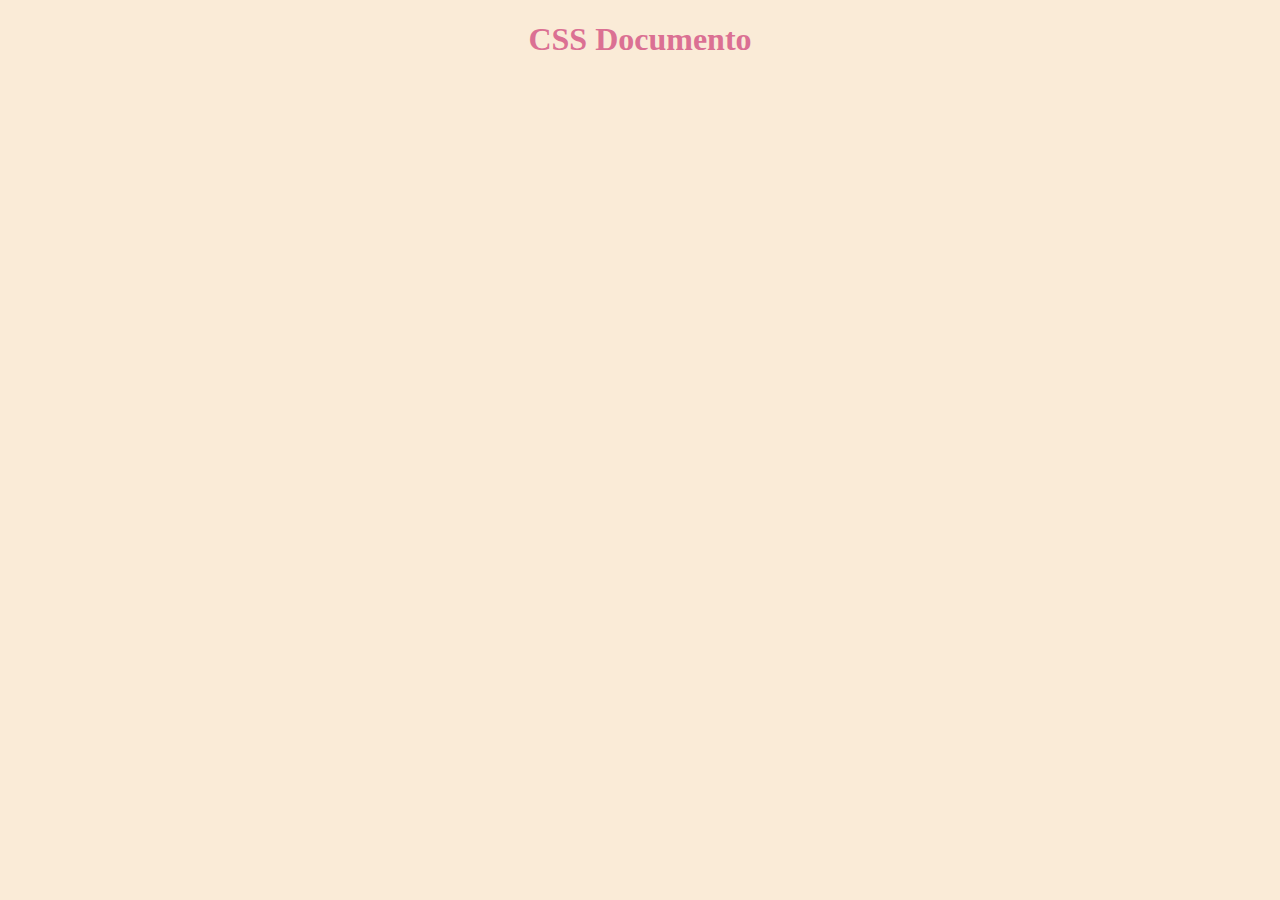
<file: documento.html>
<!DOCTYPE html>
<html lang="en">
<head>
    <meta charset="UTF-8">
    <meta name="viewport" content="width=device-width, initial-scale=1.0">
    <title>Document</title>
</head>
<body>
    <h1>CSS Documento</h1>
    <style>
     body{
        background-color: antiquewhite;
    }
    h1{
        color: palevioletred;
        text-align: center;
    }
 </style>
</body>
</html>
</file>
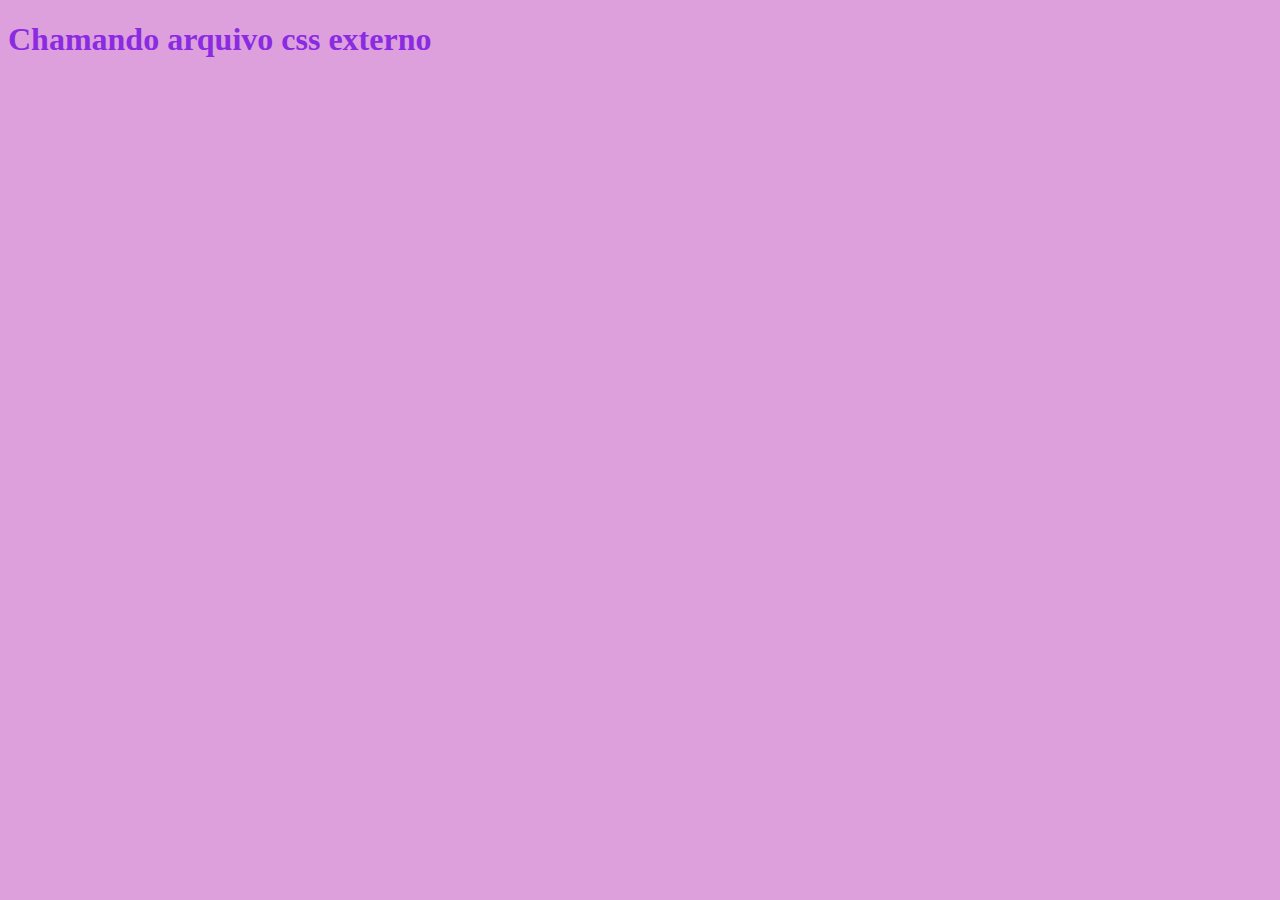
<file: externo.html>
<!DOCTYPE html>
<html lang="en">
<head>
    <meta charset="UTF-8">
    <meta name="viewport" content="width=device-width, initial-scale=1.0">
    <title>Document</title>
    <link rel="stylesheet" href="style.css">
</head>

<body>
    <h1 style="color: blueviolet;">Chamando arquivo css externo</h1>
</body>
</html>
</file>
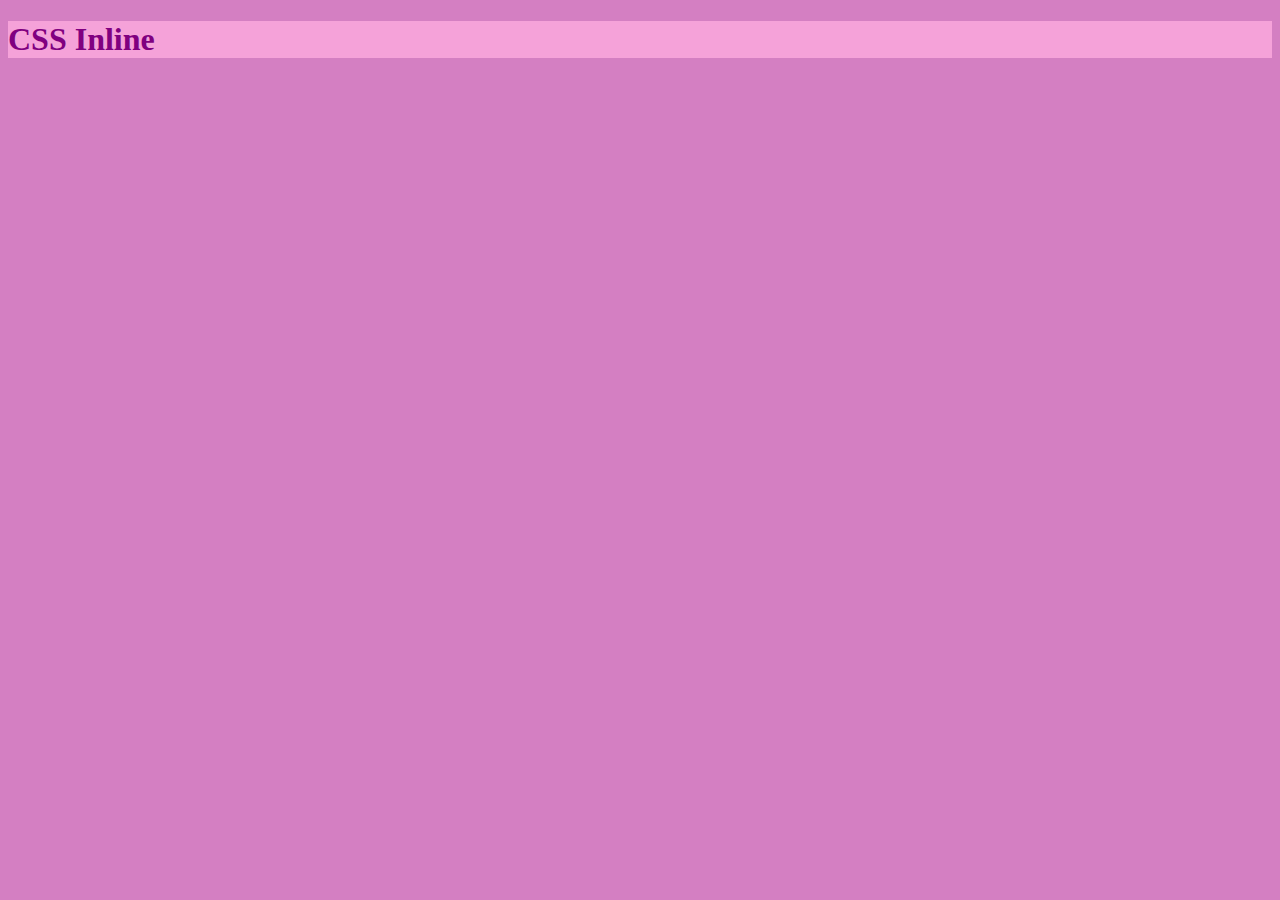
<file: inline.html>
<!DOCTYPE html>
<html lang="en">
<head>
    <meta charset="UTF-8">
    <meta name="viewport" content="width=device-width, initial-scale=1.0">
    <title>Document</title>
</head>
<body style="color: rgb(255, 4, 255); background-color: rgb(212, 127, 194);">
    <h1 style="color: purple; background-color: rgb(245, 162, 217);">CSS Inline</h1>
</body>
</html>
</file>
<file: style.css>
body{
    background-color: plum;
}
#identificador {
    color: blanchedalmond;
    text-align: center;
    font-size: 20px;
    margin: 50px;
}

.texto{
    color: palevioletred; 
    line-height: 30px;
    text-align: justify;
    text-transform: uppercase;
    font-weight: bold;
    border: 1px solid;
    font-family: 'Gill Sans', 'Gill Sans MT', Calibri, 'Trebuchet MS', sans-serif;

}
.produtos .item{
    display: inline-block;
    padding: 10px;
}

.produtos {
    text-align: center;
    margin: 20px;
}
</file>
